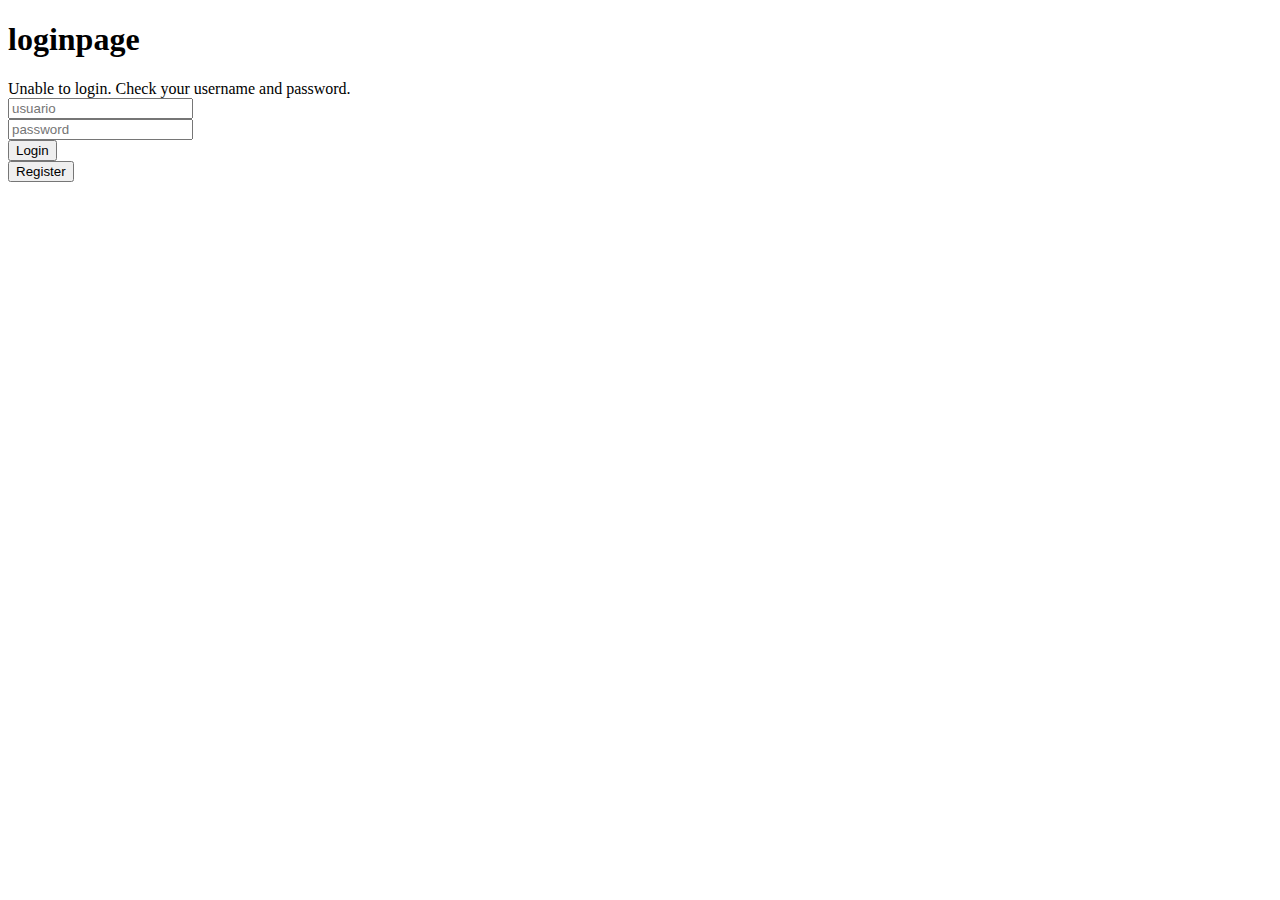
<file: src/main/resources/templates/login.html>
<!DOCTYPE html>
<html lang="en" xmlns:th="http://thymeleaf.org">

<head>
	<meta charset="UTF-8">
	<title>Login page</title>
</head>

<body>
	<h1>loginpage</h1>
	<div th:if="${error}">
	Unable to login. Check your username and password.
	</div>
	<form th:action="@{/certificapp/login}" method="post">
		<input id="usuario" name="usuario" type="text" placeholder="usuario">
		<br>
		<input id="password" name="password" type="password" placeholder="password">
		<br>
		<button type="submit">Login</button>
	</form>
	<form action="/certificapp/register">
		<input type="submit" value="Register" />
	</form>

</body>

</html>
</file>
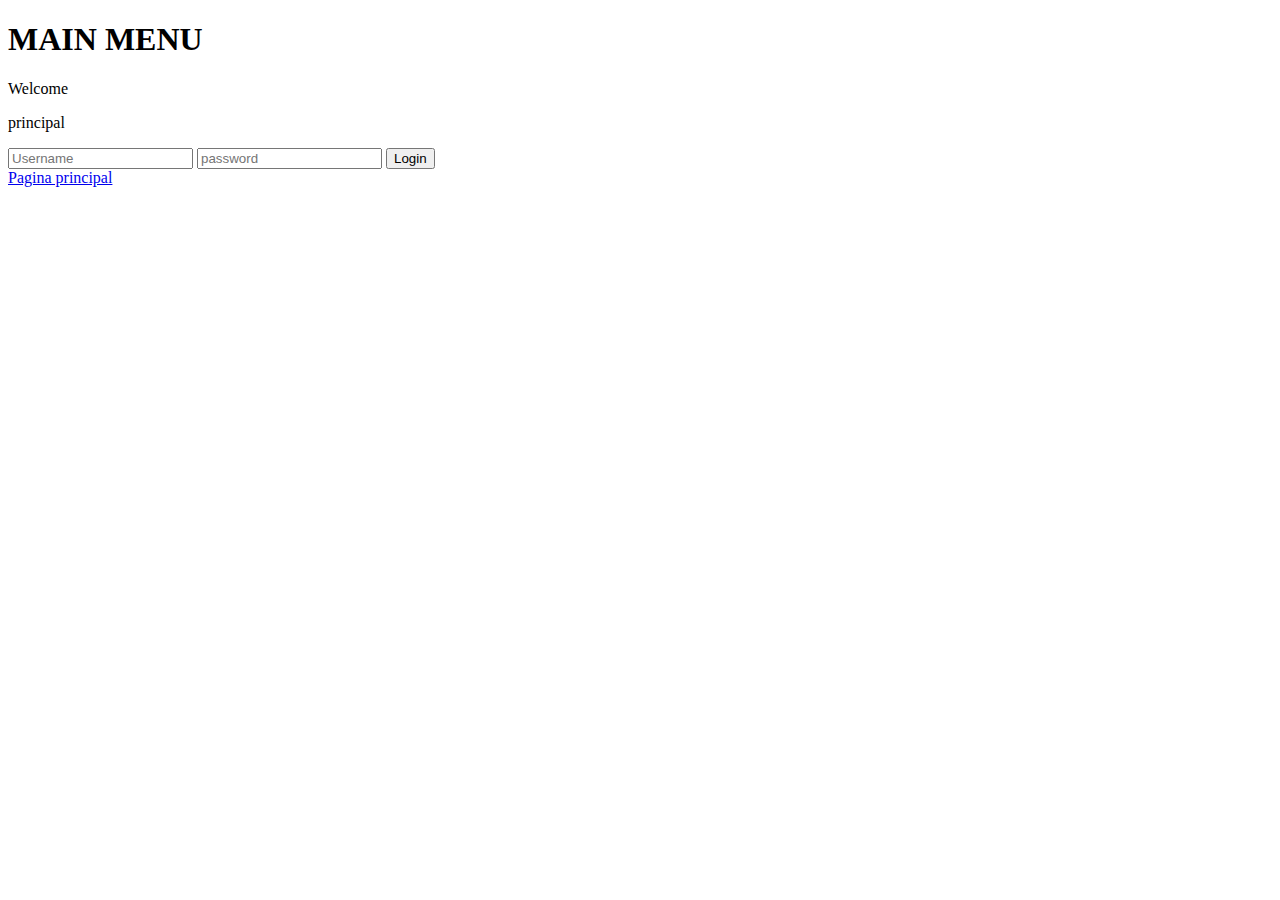
<file: src/main/resources/templates/main_menu.html>
<!DOCTYPE html>
<html lang="en" xmlns:th="http://thymeleaf.org">
	<head>
		<meta charset="UTF-8">
		<title>MAIN MENU</title>
	</head>
	<body>
		<h1>MAIN MENU</h1>
		<p> Welcome <b><span sec:authentication="name"></span></b>
		<p> principal <b><span sec:authentication="principal.authorities"></span></b>
        </p>
		<form th:action="@{/register}" method="post">
			<input name="username" type="text" placeholder="Username">
			<input name="password" type="password" placeholder="password">
			<input type="submit" value="Login"> 
		</form>
		<a href="/">Pagina principal</a>
	</body>
</html>
</file>
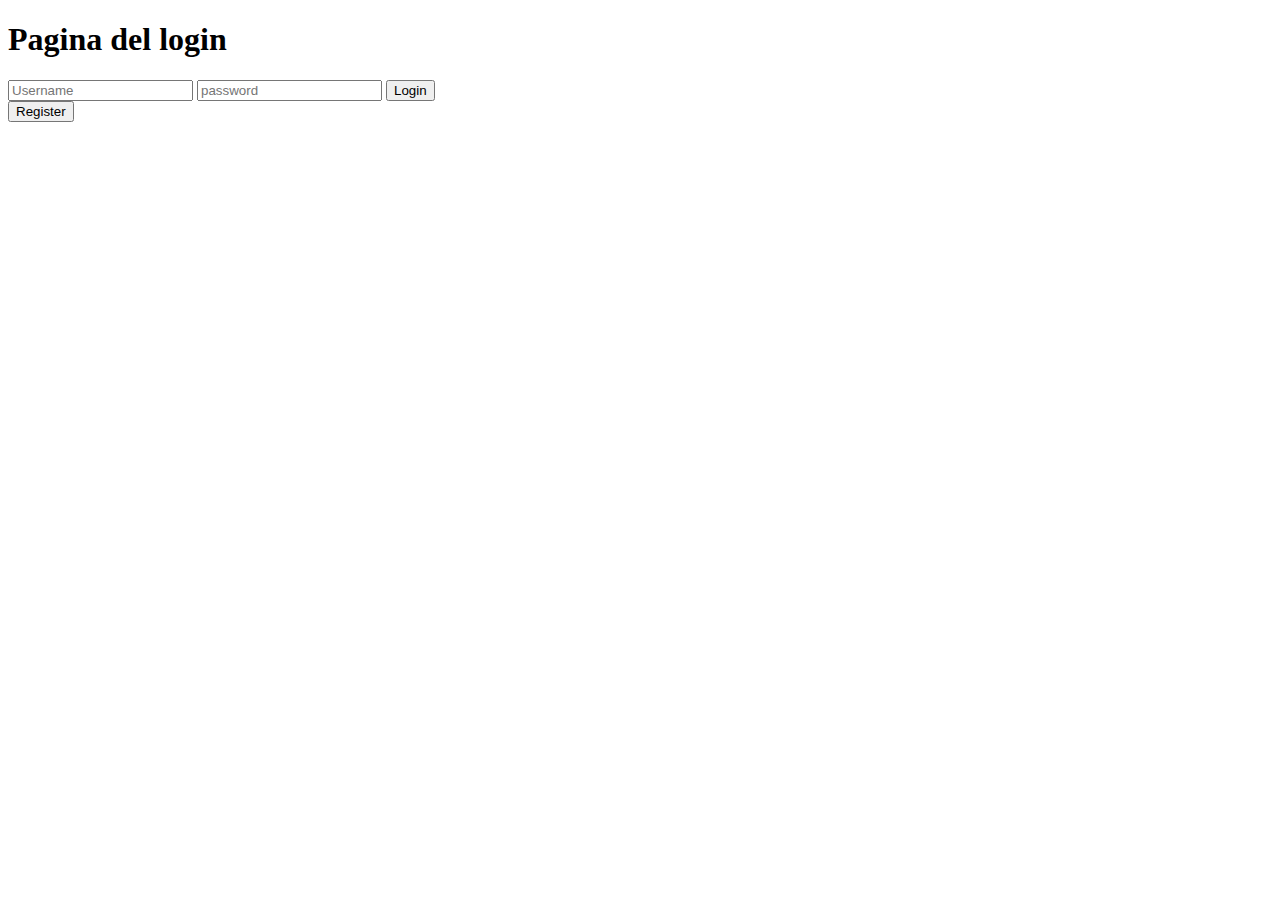
<file: bin/src/main/resources/templates/login.html>
<!DOCTYPE html>
<html lang="en" xmlns:th="http://thymeleaf.org">

<head>
	<meta charset="UTF-8">
	<title>Login page</title>
</head>

<body>
	<h1>Pagina del login</h1>
	<form th:action="@{/login}" method="post">
		<input name="username" type="text" placeholder="Username">
		<input name="password" type="password" placeholder="password">
		<input type="submit" value="Login">
	</form>
	<form action="/certificapp/register">
		<input type="submit" value="Register" />
	</form>

</body>

</html>
</file>
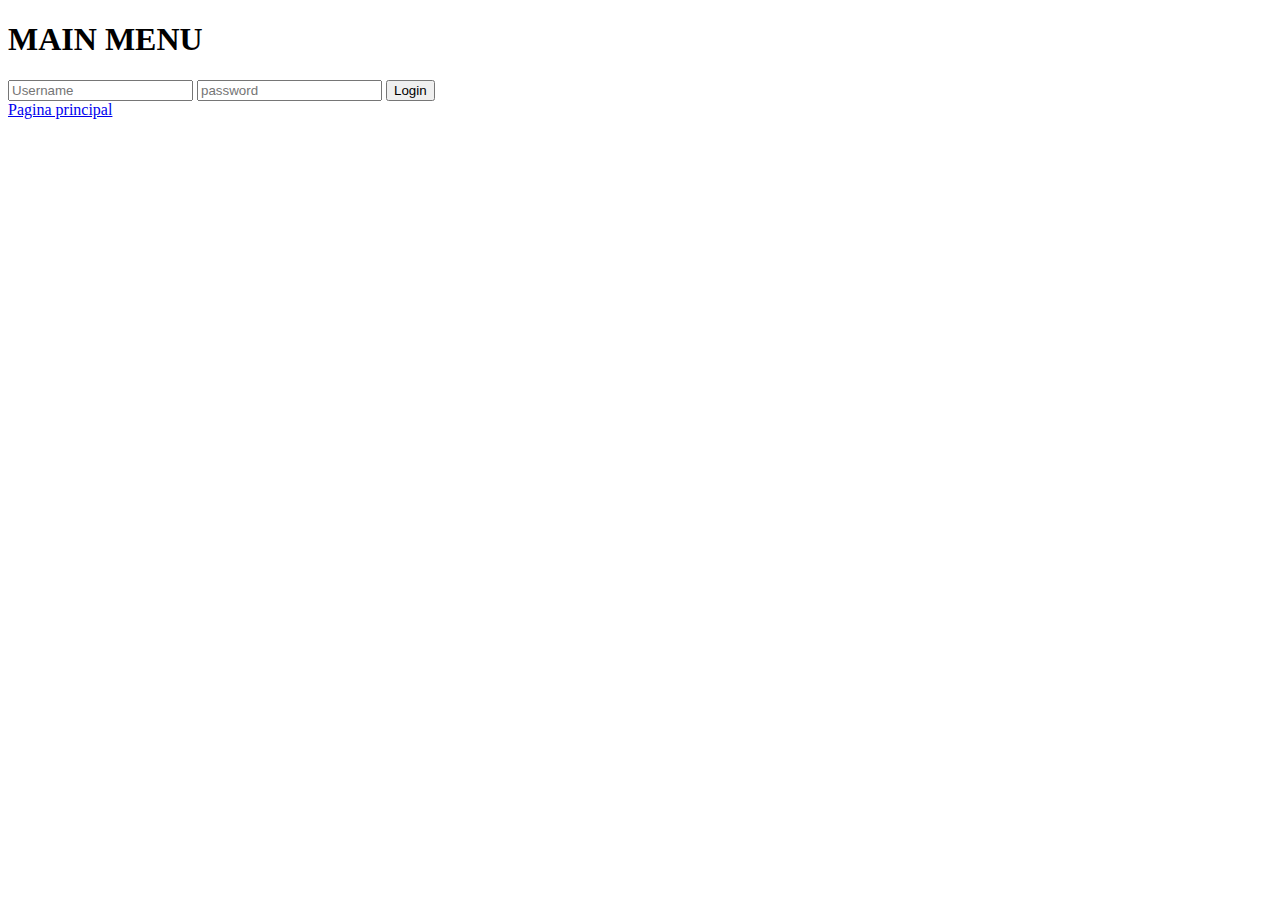
<file: bin/src/main/resources/templates/main_menu.html>
<!DOCTYPE html>
<html lang="en" xmlns:th="http://thymeleaf.org">
	<head>
		<meta charset="UTF-8">
		<title>MAIN MENU</title>
	</head>
	<body>
		<h1>MAIN MENU</h1>
		<form th:action="@{/register}" method="post">
			<input name="username" type="text" placeholder="Username">
			<input name="password" type="password" placeholder="password">
			<input type="submit" value="Login"> 
		</form>
		<a href="/">Pagina principal</a>
	</body>
</html>
</file>
